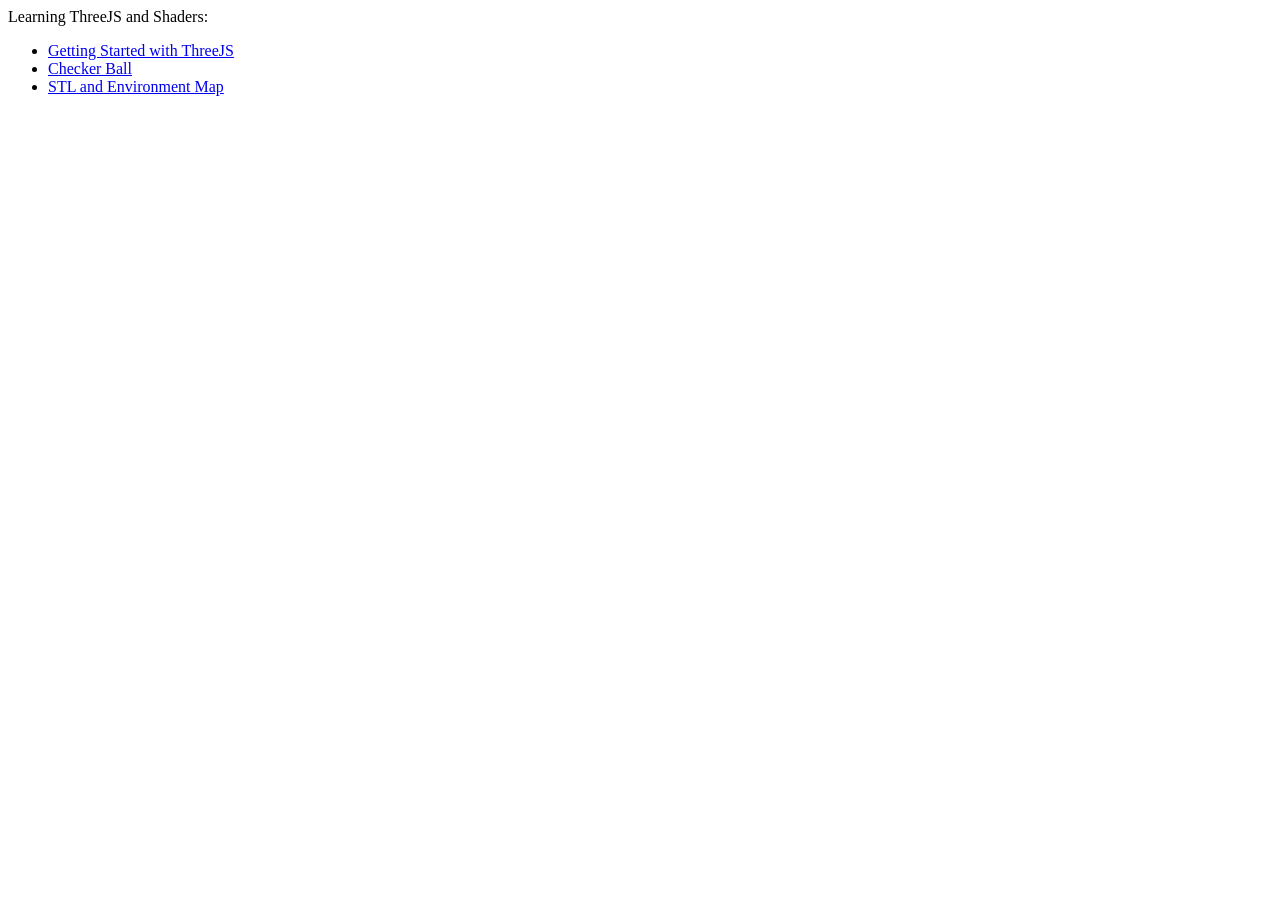
<file: ThreeJS/Shaders/index.html>
<!DOCTYPE html>
<html lang="en">
<head>
    <meta charset="UTF-8">
    <meta name="viewport" content="width=device-width, initial-scale=1.0">
    <title>Image Links</title>
</head>
<body>
    Learning ThreeJS and Shaders:
    <ul>
        <li>
            <a href="GettingStarted">Getting Started with ThreeJS</a>
        </li>
        <li>
            <a href="CheckerBall">Checker Ball</a>
        </li>
        <li>
            <a href="ShowSTL">STL and Environment Map</a>       
        </li>
    </ul>
</body>
</html>
</file>
